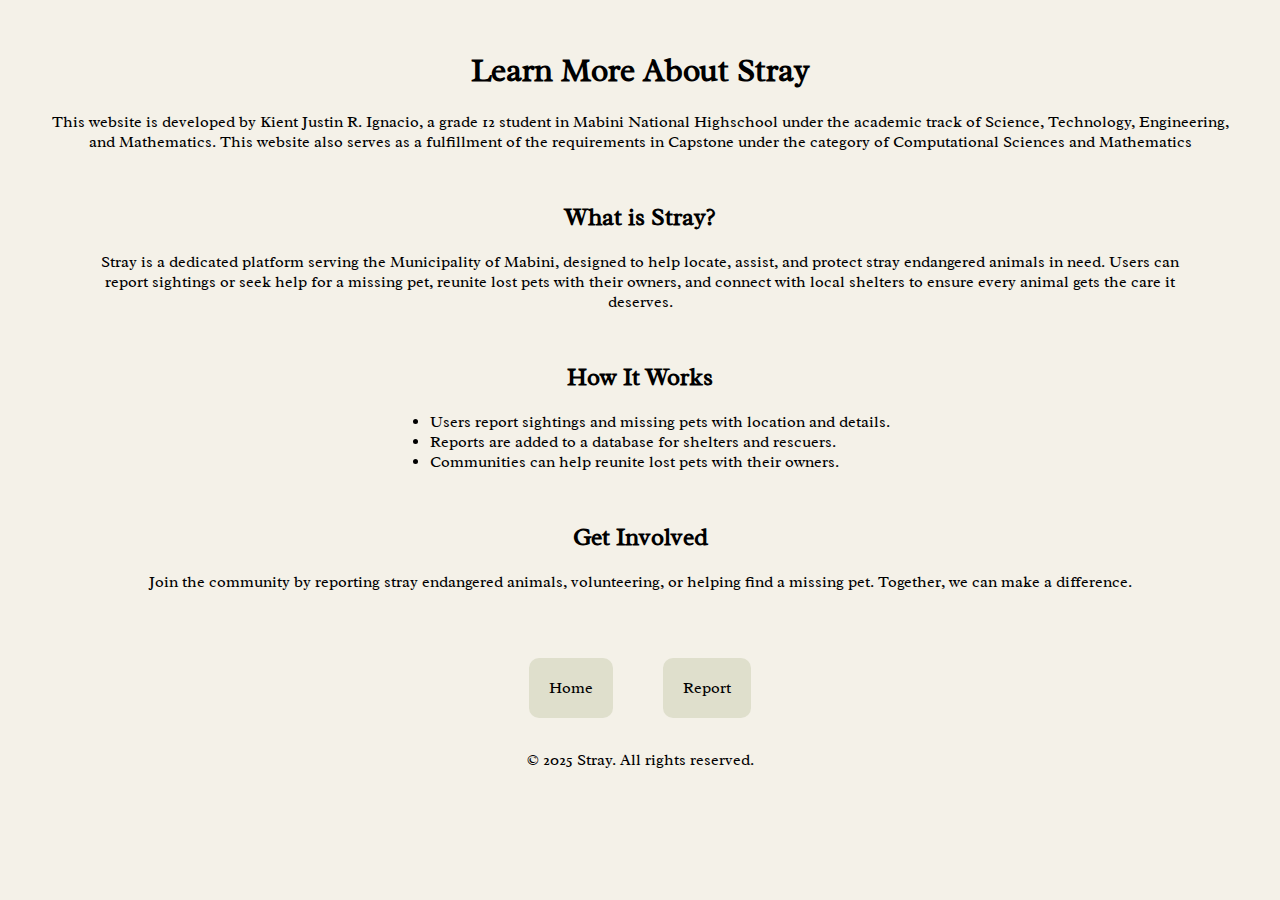
<file: learnmore.html>
<!DOCTYPE html>
<html lang="en">
<head>
    <meta charset="UTF-8">
    <meta name="viewport" content="width=device-width, initial-scale=1.0">

        <!-- Google fonts (Radley) -->
        <link rel="preconnect" href="https://fonts.googleapis.com">
        <link rel="preconnect" href="https://fonts.gstatic.com" crossorigin>
        <link href="https://fonts.googleapis.com/css2?family=Radley:ital@0;1&display=swap" rel="stylesheet">

        <link rel="stylesheet" href="style/learnmore.css">

    <title>Learn More - Stray</title>
</head>
<body>
    <header>
        <h1>Learn More About Stray</h1>
        <p>This website is developed by Kient Justin R. Ignacio, a grade 12 student in Mabini National Highschool under the academic track of Science, Technology, Engineering, and Mathematics. 
            This website also serves as a fulfillment of the requirements in Capstone under the category of Computational Sciences and Mathematics</p>
    </header>
    <main>
        <section>
            <h2>What is Stray?</h2>
            <p>Stray is a dedicated platform serving the Municipality of Mabini, designed to help locate, assist, and protect stray endangered animals in need. 
                Users can report sightings or seek help for a missing pet, reunite lost pets with their owners, and connect with local shelters to ensure every animal gets the care it deserves.</p>
        </section>
        <section>
            <h2>How It Works</h2>
            <ul id="list">
                <li>Users report sightings and missing pets with location and details.</li>
                <li>Reports are added to a database for shelters and rescuers.</li>
                <li>Communities can help reunite lost pets with their owners.</li>
            </ul>
        </section>
        <section>
            <h2>Get Involved</h2>
            <p>Join the community by reporting stray endangered animals, volunteering, or helping find a missing pet. Together, we can make a difference.</p>
        </section>
    </main>
    <div id="navbox">
        <nav>
            <ul>
                <li><a href="index.html">Home</a></li>
            </ul>
        </nav>
        <nav>
            <ul>
                <li><a href="reportpage.html">Report</a></li>
            </ul>
        </nav>
    </div>
    <footer>
        <p>&copy; 2025 Stray. All rights reserved.</p>
    </footer>
</body>
</html>
</file>
<file: style/learnmore.css>
/*google fonts (Radley) */
.radley-regular {
    font-family: "Radley", serif;
    font-weight: 400;
    font-style: normal;
}
.radley-regular-italic {
    font-family: "Radley", serif;
    font-weight: 400;
    font-style: italic;
}
body{
    background-color: #f4f1e8;
    font-family: "Radley", serif;
    max-width: 100%;
    margin: 50px;
}
#navbox{
    display: flex;
    justify-self: center;
    gap: 50px;
}
section{
    margin: 50px;
}
h1, h2{
    text-align: center;
}
p {
    text-align: center;
}
nav ul{
    list-style: none;
    gap: 80px;
    background-color: rgb(223, 223, 204);
    padding: 20px;
    border-radius: 10px;
}
nav ul li a{
    text-decoration: none;
    color: black;
}
#list{
    justify-self: center;
}
</file>
